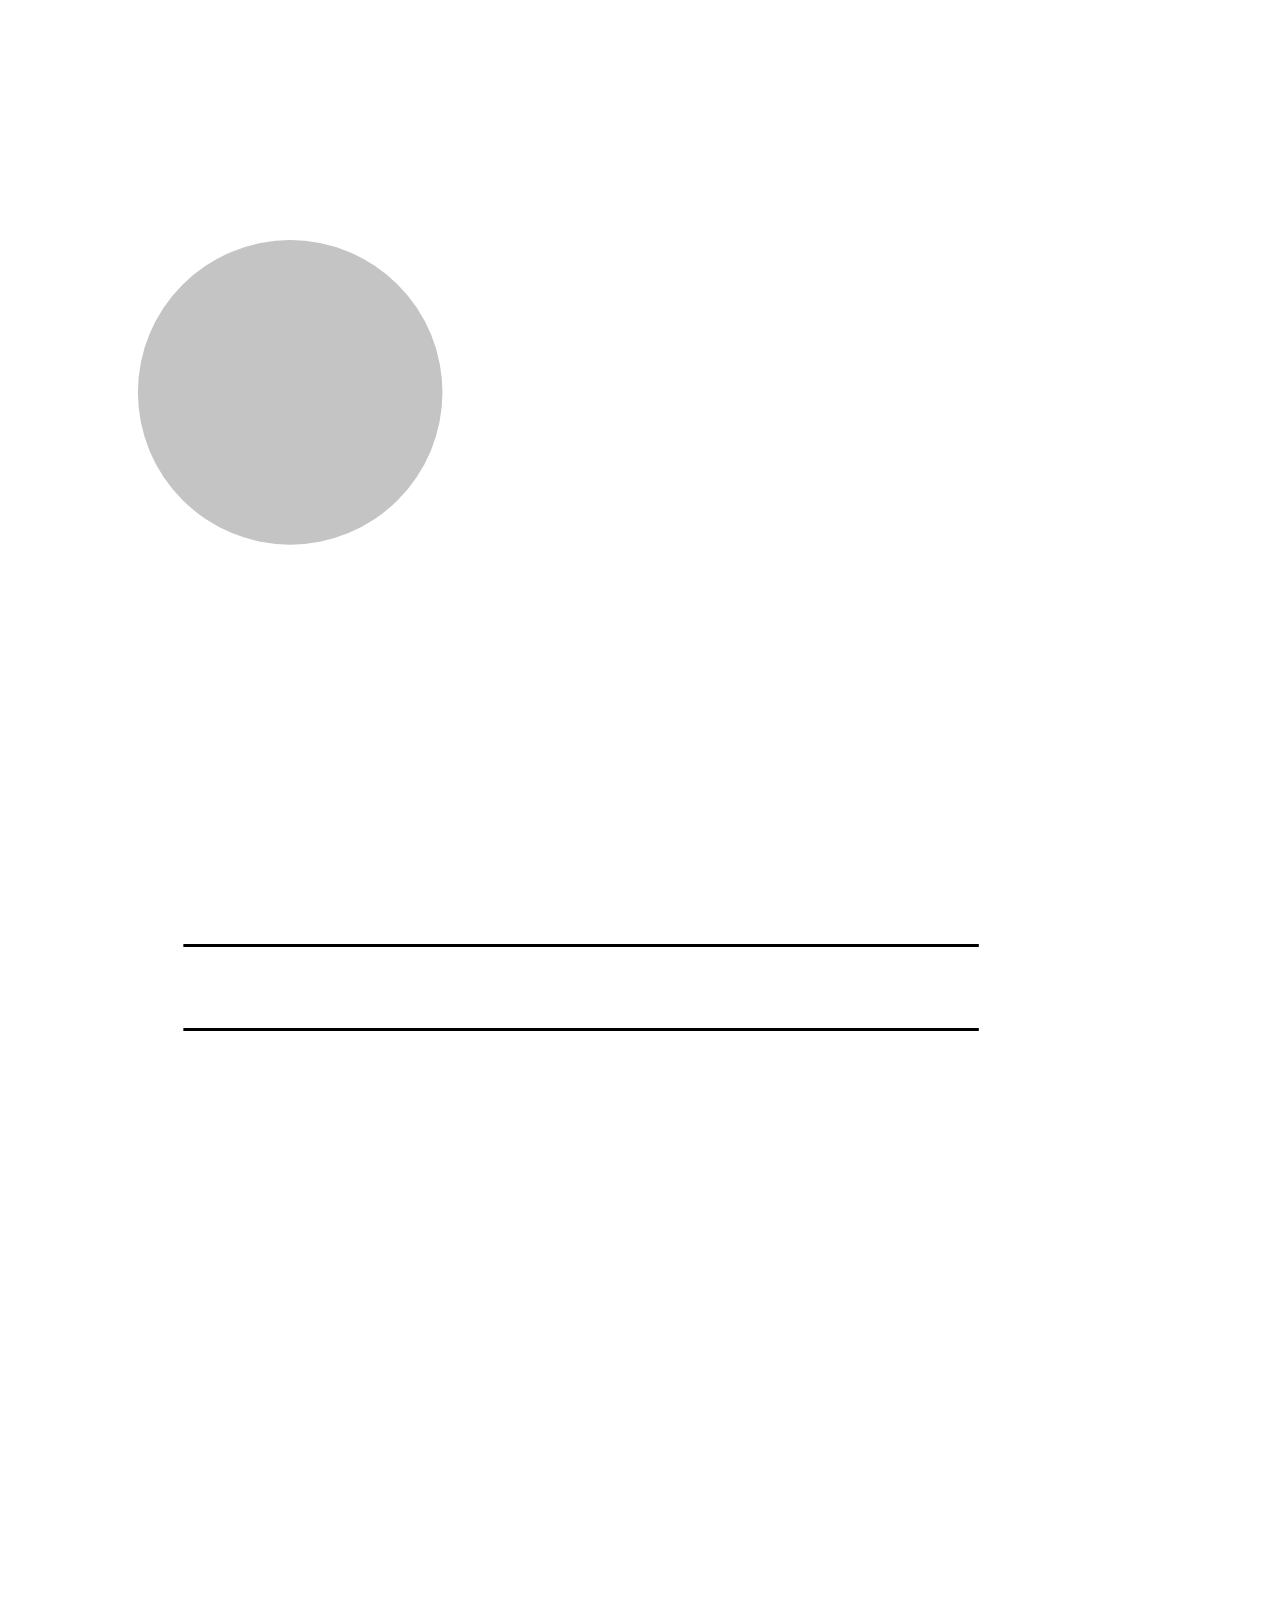
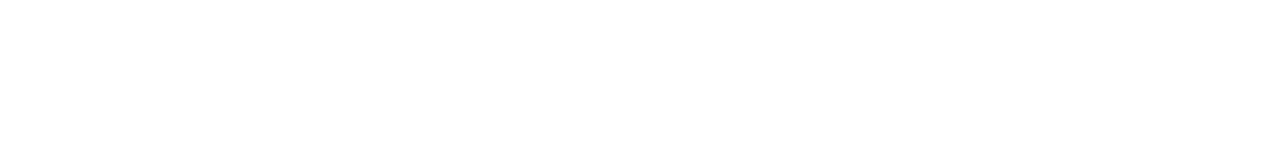
<file: test.html>
<!DOCTYPE html>
<html lang="en">
<head>
    <meta charset="UTF-8">
    <meta name="viewport" content="width=device-width, initial-scale=1.0">
    <link rel="stylesheet" href="./css/test.css" />
    <title>Document</title>
</head>
<body>
    <svg width="1159" height="1734" viewBox="0 0 1159 1734" fill="none" xmlns="http://www.w3.org/2000/svg">
        <g id="Frame 2">
            
            <circle id="terminal_arna" cx="282.182" cy="384.364" r="152.273" fill="#C4C4C4"/>
            <rect id="popup_arna" x="629.909" y="203.682" width="361.364" height="361.364" fill="#C4C4C4"/>
            <line id="routeline_77" x1="175.364" y1="937.409" x2="970.818" y2="937.409" stroke="black" stroke-width="3"/>
            <line id="routeline__66" x1="175.364" y1="1021.5" x2="970.818" y2="1021.5" stroke="black" stroke-width="3"/>
        </g>
    </svg>
    <script type="module" src="./js/test.js"></script>
</body>
</html>
</file>
<file: css/test.css>
[id^="terminal_"] {
    transition: fill 1s, transform 1s;
    transform-origin: center;
    transform-box: fill-box;
}
[id^="terminal_"]:hover {
    fill: red;
    transform: scale(1.2);
}
[id^="routeline_"] {
    transition: stroke 1s, stroke-width 1s;
    transform-origin: center;
    transform-box: fill-box;
}

[id^="routeline_"]:hover {
    stroke: red;
    stroke-width: 20px;
}

[id^="popup_"] {
    opacity: 0;
    transition: opasity .4s;
}

.popup-open {
    opacity: 1;
}
</file>
